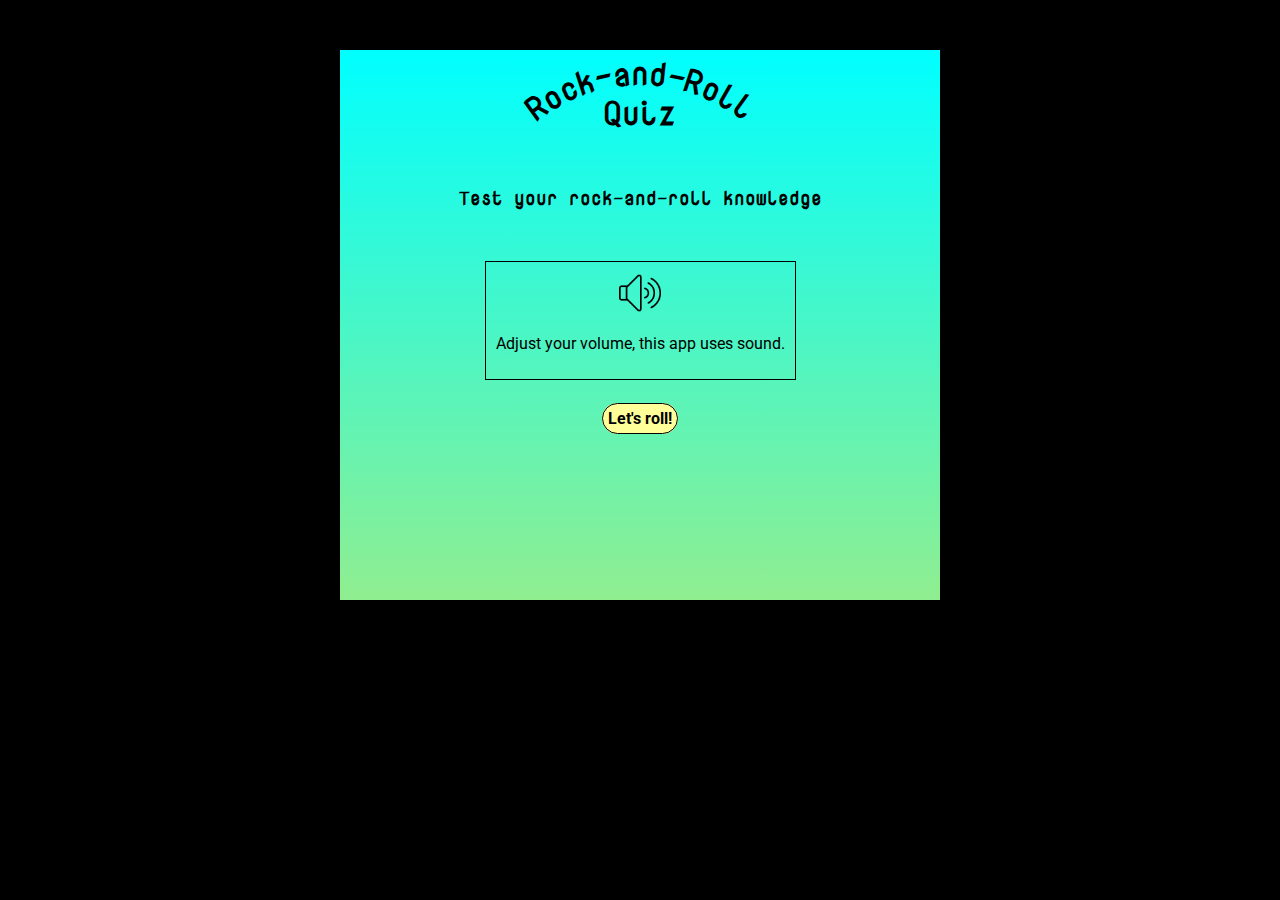
<file: index.html>
<!DOCTYPE html>
<html lang='en'>
<head>
	<title>R-and-R Quiz</title>
  <link href="https://fonts.googleapis.com/css?family=Roboto" rel="stylesheet">
  <link href="https://fonts.googleapis.com/css?family=Nova+Mono" rel="stylesheet">
  <link rel="stylesheet" href="main.css">
</head>
<body>

	<div class="container centerit">

		<h1 class="fancy-title move-curved-text">
		  <span class="char1">R</span>
		  <span class="char2">o</span>
		  <span class="char3">c</span>
		  <span class="char4">k</span>
		  <span class="char5">-</span>
		  <span class="char6">a</span>
		  <span class="char7">n</span>
		  <span class="char8">d</span>
		  <span class="char9">-</span>
		  <span class="char10">R</span>
		  <span class="char11">o</span>
		  <span class="char12">l</span>
		  <span class="char13">l</span>
		</h1>

		<br>
		<h1 class="centerit">Quiz</h1>

		<h3 class="centerit">Test your rock-and-roll knowledge</h3>

		<div class="alert-box centerit"> 
			<img src="highvolume.png" alt="Loud volume" height="42" width="42">
			<p>Adjust your volume, this app uses sound.</p>
		</div> 
		<br><br>

		<div class="centerit">
			<a class="start-button" type="button" href="./quiz.html"><strong>Let's roll!</strong></a>
		</div>

	</div>  <!-- end of container div -->

</body>
</html>
</file>
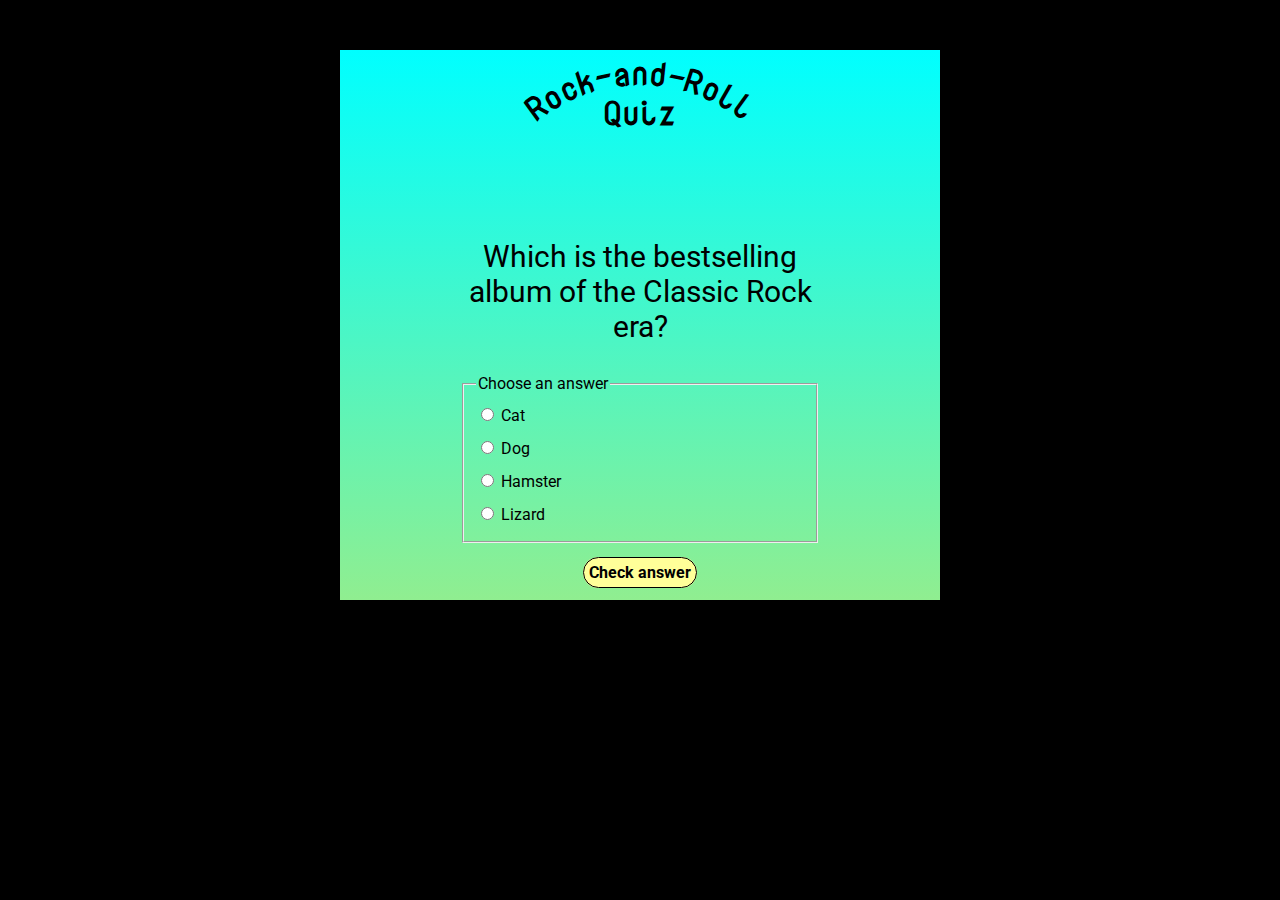
<file: quiz.html>
<!DOCTYPE html>
<html lang='en'>
<head>
	<title>Questions</title>
  <link href="https://fonts.googleapis.com/css?family=Roboto" rel="stylesheet">
  <link href="https://fonts.googleapis.com/css?family=Nova+Mono" rel="stylesheet">
  <link rel="stylesheet" href="main.css">
</head>
<body>

	<div class="container">

		<h1 class="fancy-title move-curved-text">
		  <span class="char1">R</span>
		  <span class="char2">o</span>
		  <span class="char3">c</span>
		  <span class="char4">k</span>
		  <span class="char5">-</span>
		  <span class="char6">a</span>
		  <span class="char7">n</span>
		  <span class="char8">d</span>
		  <span class="char9">-</span>
		  <span class="char10">R</span>
		  <span class="char11">o</span>
		  <span class="char12">l</span>
		  <span class="char13">l</span>
		</h1>

		<br>
		<h1 class="centerit">Quiz</h1>

		<div class="question-container">
			<br>
			<p class="question-style">Which is the bestselling album of the Classic Rock era?</p>
		</div>

		<!-- <div class="message-container">
			<p class="js-message-text"></p>
		</div> -->

		<div class="answer-container">
			<form>
		    <fieldset data-role="controlgroup">
				<legend>Choose an answer</legend>

		         	<input type="radio" name="radiogroup" id="r0" value="0" onclick='checkRadio(this.value)' />
		         	<label for="r0">Cat</label><br>

		         	<input type="radio" name="radiogroup" id="r1" value="1" onclick='checkRadio(this.value)' />
		         	<label for="r1">Dog</label><br>

		         	<input type="radio" name="radiogroup" id="r2" value="2" onclick='checkRadio(this.value)' />
		         	<label for="r2">Hamster</label><br>

		         	<input type="radio" name="radiogroup" id="r3" value="3" onclick='checkRadio(this.value)' />
		         	<label for="r3">Lizard</label>

		    </fieldset>
		  </form>
		</div>

		<div class="button-container centerit">
			<a class="js-check start-button" type="button"><strong>Check answer</strong></a>
			<a class="js-next start-button hidden" type="button"><strong>&gt;&gt; Next &gt;&gt;</strong></a>
			<a class="js-again start-button hidden" type='button'><strong>Play again?</strong></a>
		</div>

		<div class="message-container">
			<p class="js-message-text centerit"></p>
		</div>

		<div class='js-summary centerit'><span></span></div>

	<footer>
		<p class="js-footer-counter centerit">x of y</p>
	</footer>

	</div> <!-- end of container -->

	<audio id="successclip" src="tada.mp3" type="audio/mp3">
			Your browser doesn't have HTML5 audio capabilities.
	</audio>
	
	<audio id="wrongclip" src="sadtrombone.mp3" type="audio/mp3">
			Your browser doesn't have HTML5 audio capabilities.
	</audio>

	<script src="https://code.jquery.com/jquery-3.2.1.min.js" 
        integrity="sha256-hwg4gsxgFZhOsEEamdOYGBf13FyQuiTwlAQgxVSNgt4=" 
        crossorigin="anonymous"></script>
  <script src="app.js"></script>
</body>
</html>
</file>
<file: main.css>
* {
  box-sizing: border-box;
}

body {
  font-family: 'Roboto', sans-serif;
  background-color: black;
}

button, input[type="text"] {
  padding: 5px;
}

.start-button:hover {
  cursor: pointer;
  background-color: #ff6666;
  color: black;
}

.start-button {
	color: black;
	font: 20px;
	background-color: #ffff99;
	border: 1px solid black;
	text-decoration: none;
	padding: 5px;
	margin-top: 30px;
	border-radius: 25px;
}

.container {
  max-width: 600px;
  margin-left: auto;
  margin-right: auto;
  height: 550px;
  background: aqua; /* For browsers that do not support gradients */
  background: linear-gradient(aqua, lightgreen); /* Standard syntax (must be last) */
}

h1, h3 {
	text-align: center;
}

.centerit {
	text-align: center;
}

.question-container {
	width: 60%;
	margin: auto;
	padding-top: 5px;
	margin-bottom: 10px;
	text-align: center;
}

.question-style {
	font-size: 30px;
}

.answer-container {
	width: 60%;
	margin: auto;
	margin-bottom: 20px;
}

.button-container {
	width: 40%;
	margin: auto;
	margin-bottom: 20px;
}

.message-container {
	width: 60%;
	margin: auto;
	margin-bottom: 15px;
}

.hidden {
	display: none;
}

.alert-box {
	border: 1px solid black;
	padding: 10px;
	display: inline-block;
	margin-bottom: 10px;
}

h1, h3, h5 {
	margin-bottom: 50px;
  font-family: 'Nova Mono', monospace;
}

h1 > span {
  height: 200px;
  position: absolute;
  width: 20px;
  left: 0;
  top: 0;
  transform-origin: bottom center;
  text-align: center;
}

.char1 { transform: rotate(-36deg); }
.char2 { transform: rotate(-30deg); }
.char3 { transform: rotate(-24deg); }
.char4 { transform: rotate(-18deg); }
.char5 { transform: rotate(-12deg); }
.char6 { transform: rotate(-6deg); }
.char7 { transform: rotate(0deg); }
.char8 { transform: rotate(6deg); }
.char9 { transform: rotate(12deg); }
.char10 { transform: rotate(18deg); }
.char11 { transform: rotate(24deg); }
.char12 { transform: rotate(30deg); }
.char13 { transform: rotate(36deg); }

.move-curved-text {
	/*text-align: center;*/
	position: relative;
	left: 290px;
	/*bottom: 5px;*/
}

label {
	display: inline-block;
	font: 20px;
	padding-top: 7px;
	padding-bottom: 7px;
}

input[type=radio]:checked + label {
	color: red;
}
</file>
